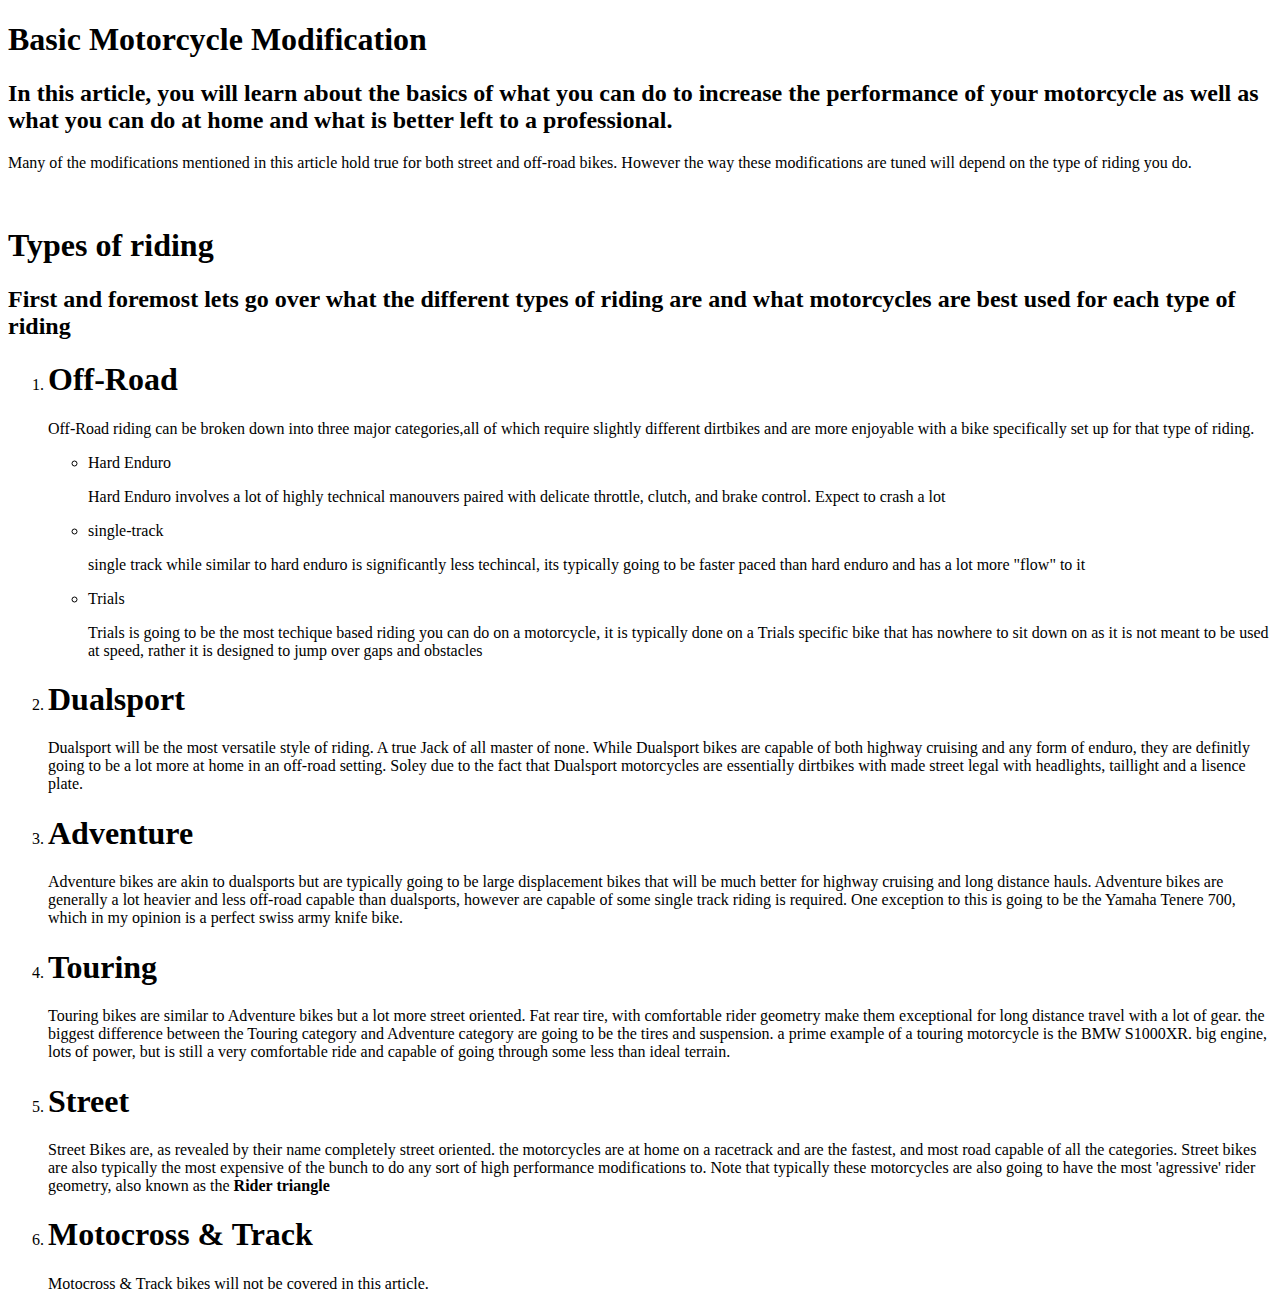
<file: index.html>
<!DOCTYPE html>
<html lang="en">
<head>
      <title>Basic Motorcycle Modification</title>
<meta charset="UTF-8">
    <meta name="viewport" content="width=device-width, initial-scale=1.0">
      <link rel="stylesheet"  type="text/css" href="https://raw.githubusercontent.com/DigitalDan21/bike_page_final/main/styles.css">

    </head>
<body>
    <h1>Basic Motorcycle Modification</h1>
    <h2>In this article, you will learn about the basics of what you can do to increase the performance of your motorcycle as well as what you can do at home and what is better left to a professional.</h2>

      <section>
        <p>Many of the modifications mentioned in this article hold true for both street and off-road bikes. However the way these modifications are tuned will depend on the type of riding you do.</p>
      </section>
<br>
    <h1>Types of riding</h1>
    <h2>First and foremost lets go over what the different types of riding are and what motorcycles are best used for each type of riding</h2>
    <ol>
    <section>
   <!--TODO: add images-->
        <li><h1>Off-Road</h1></li>
        <p>Off-Road riding can be broken down into three major categories,all of which require slightly different dirtbikes and are more enjoyable with a bike specifically set up for that type of riding.
            <ul>
                <li>Hard Enduro</li>
                <p>Hard Enduro involves a lot of highly technical manouvers paired with delicate throttle, clutch, and brake control. Expect to crash a lot </p>
                <li>single-track</li>
                <p>single track while similar to hard enduro is significantly less techincal, its typically going to be faster paced than hard enduro and has a lot more "flow" to it</p>
                <li>Trials</li>
                <p>Trials is going to be the most techique based riding you can do on a motorcycle, it is typically done on a Trials specific bike that has nowhere to sit down on as it is not meant to be used at speed, rather it is designed to jump over gaps and obstacles</p>
            </ul>
        </p>
</section>
<!-- TODO:add images-->
    <section>
    <li><h1>Dualsport</h1></li>
    <p>Dualsport will be the most versatile style of riding. A true Jack of all master of none. While Dualsport bikes are capable of both highway cruising and any form of enduro, they are definitly going to be a lot more at home in an off-road setting.
       Soley due to the fact that Dualsport motorcycles are essentially dirtbikes with made street legal with headlights, taillight and a lisence plate.  </p>

</section>
<!-- TODO:add images-->
    <section>
    <li><h1>Adventure</h1></li>
<p>Adventure bikes are akin to dualsports but are typically going to be large displacement bikes that will be much better for highway cruising and long distance hauls.
    Adventure bikes are generally a lot heavier and less off-road capable than dualsports, however are capable of some single track riding is required. One exception to this is going to be the Yamaha Tenere 700, which in my opinion is a perfect swiss army knife bike.
</p>
</section>

<section>
    <!-- TODO:add images-->
    <li><h1>Touring</h1></li>
<p>Touring bikes are similar to Adventure bikes but a lot more street oriented. Fat rear tire, with comfortable rider geometry make them exceptional for long distance travel with a lot of gear. 
    the biggest difference between the Touring category and Adventure category are going to be the tires and suspension. a prime example of a touring motorcycle is the BMW S1000XR. 
    big engine, lots of power, but is still a very comfortable ride and capable of going through some less than ideal terrain. </p>
</section>

<section>
   <!-- TODO:add images-->
    <li><h1>Street</h1></li>
<p>Street Bikes are, as revealed by their name completely street oriented. the motorcycles are at home on a racetrack and are the fastest, and most road capable of all the categories.
Street bikes are also typically the most expensive of the bunch to do any sort of high performance modifications to. Note that typically these motorcycles are also going to have the most 'agressive' rider geometry, also known as the <strong>Rider triangle</strong>
</p>
</section>

<section>
    <!-- TODO:add images-->
     <li><h1>Motocross & Track</h1></li>
 <p>Motocross & Track bikes will not be covered in this article.</p>
 </section>

</ol>



    </body>

    </html>
</file>
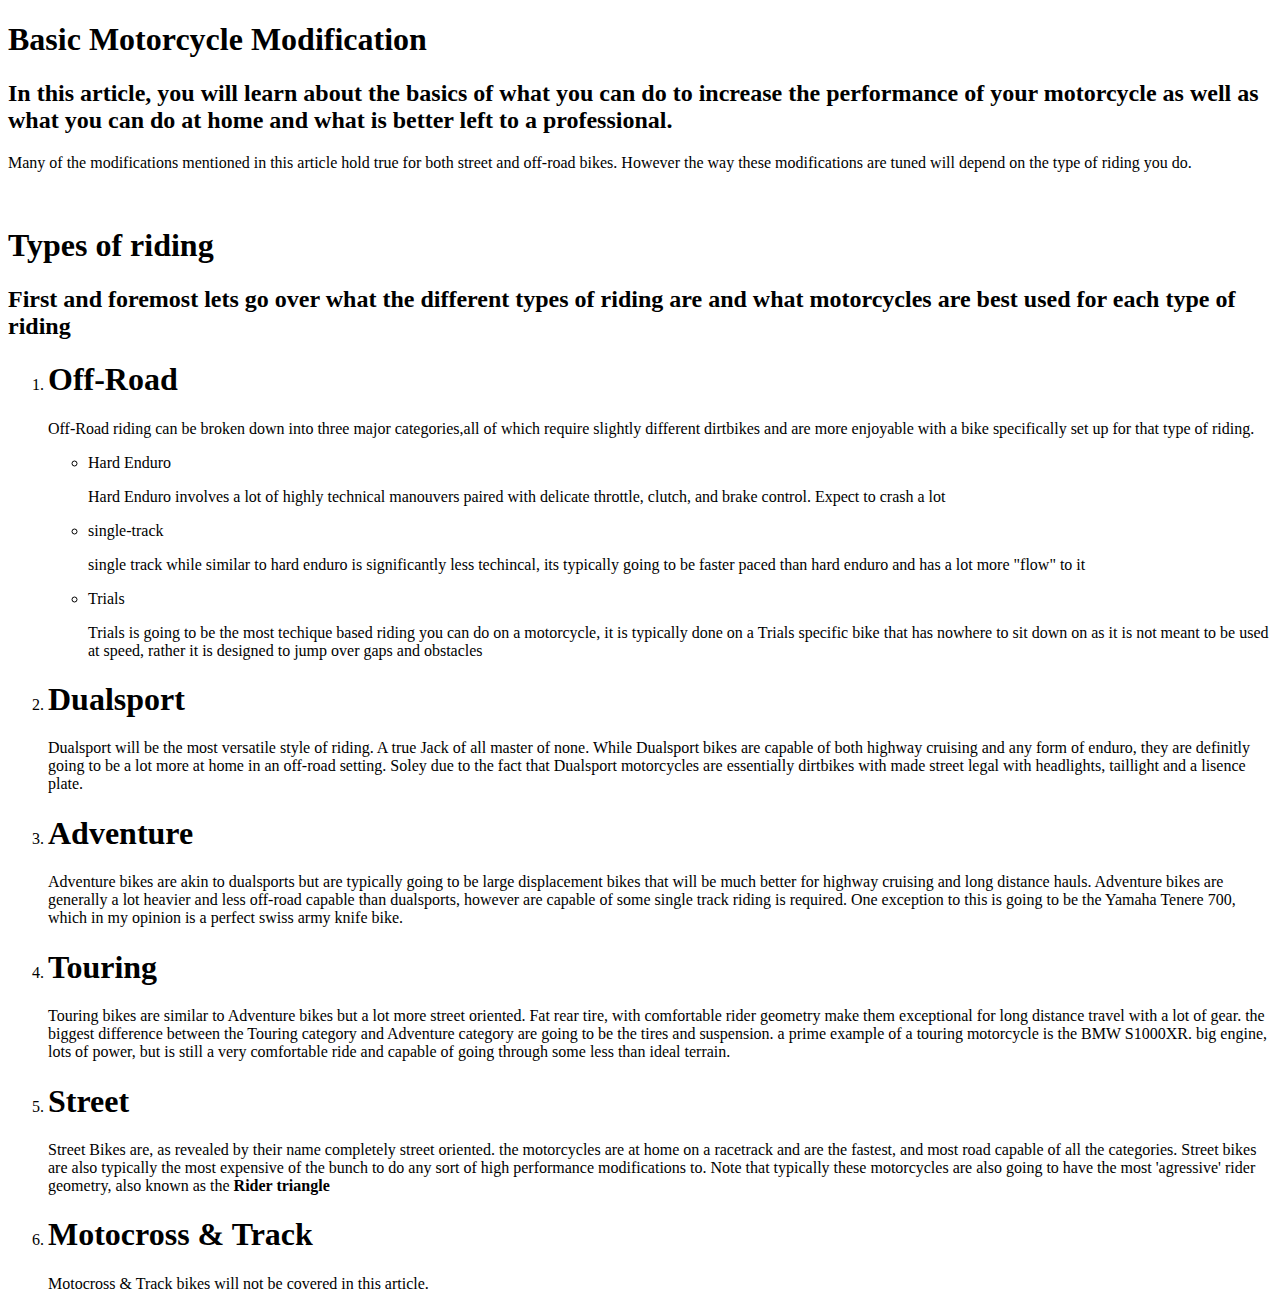
<file: bikepage_2.html>
<!DOCTYPE HTML>
<html lang="en">
<head>
      <link rel="stylesheet"  href="https://raw.githubusercontent.com/DigitalDan21/bike_page_final/main/css-stylesheet.css">
</head>
<body>
    <h1>Basic Motorcycle Modification</h1>
    <h2>In this article, you will learn about the basics of what you can do to increase the performance of your motorcycle as well as what you can do at home and what is better left to a professional.</h2>

      <section>
        <p>Many of the modifications mentioned in this article hold true for both street and off-road bikes. However the way these modifications are tuned will depend on the type of riding you do.</p>
      </section>
<br>
    <h1>Types of riding</h1>
    <h2>First and foremost lets go over what the different types of riding are and what motorcycles are best used for each type of riding</h2>
    <ol>
    <section>
   <!--TODO: add images-->
        <li><h1>Off-Road</h1></li>
        <p>Off-Road riding can be broken down into three major categories,all of which require slightly different dirtbikes and are more enjoyable with a bike specifically set up for that type of riding.
            <ul>
                <li>Hard Enduro</li>
                <p>Hard Enduro involves a lot of highly technical manouvers paired with delicate throttle, clutch, and brake control. Expect to crash a lot </p>
                <li>single-track</li>
                <p>single track while similar to hard enduro is significantly less techincal, its typically going to be faster paced than hard enduro and has a lot more "flow" to it</p>
                <li>Trials</li>
                <p>Trials is going to be the most techique based riding you can do on a motorcycle, it is typically done on a Trials specific bike that has nowhere to sit down on as it is not meant to be used at speed, rather it is designed to jump over gaps and obstacles</p>
            </ul>
        </p>
</section>
<!-- TODO:add images-->
    <section>
    <li><h1>Dualsport</h1></li>
    <p>Dualsport will be the most versatile style of riding. A true Jack of all master of none. While Dualsport bikes are capable of both highway cruising and any form of enduro, they are definitly going to be a lot more at home in an off-road setting.
       Soley due to the fact that Dualsport motorcycles are essentially dirtbikes with made street legal with headlights, taillight and a lisence plate.  </p>

</section>
<!-- TODO:add images-->
    <section>
    <li><h1>Adventure</h1></li>
<p>Adventure bikes are akin to dualsports but are typically going to be large displacement bikes that will be much better for highway cruising and long distance hauls.
    Adventure bikes are generally a lot heavier and less off-road capable than dualsports, however are capable of some single track riding is required. One exception to this is going to be the Yamaha Tenere 700, which in my opinion is a perfect swiss army knife bike.
</p>
</section>

<section>
    <!-- TODO:add images-->
    <li><h1>Touring</h1></li>
<p>Touring bikes are similar to Adventure bikes but a lot more street oriented. Fat rear tire, with comfortable rider geometry make them exceptional for long distance travel with a lot of gear. 
    the biggest difference between the Touring category and Adventure category are going to be the tires and suspension. a prime example of a touring motorcycle is the BMW S1000XR. 
    big engine, lots of power, but is still a very comfortable ride and capable of going through some less than ideal terrain. </p>
</section>

<section>
   <!-- TODO:add images-->
    <li><h1>Street</h1></li>
<p>Street Bikes are, as revealed by their name completely street oriented. the motorcycles are at home on a racetrack and are the fastest, and most road capable of all the categories.
Street bikes are also typically the most expensive of the bunch to do any sort of high performance modifications to. Note that typically these motorcycles are also going to have the most 'agressive' rider geometry, also known as the <strong>Rider triangle</strong>
</p>
</section>

<section>
    <!-- TODO:add images-->
     <li><h1>Motocross & Track</h1></li>
 <p>Motocross & Track bikes will not be covered in this article.</p>
 </section>

</ol>



    </body>

    </html>
</file>
